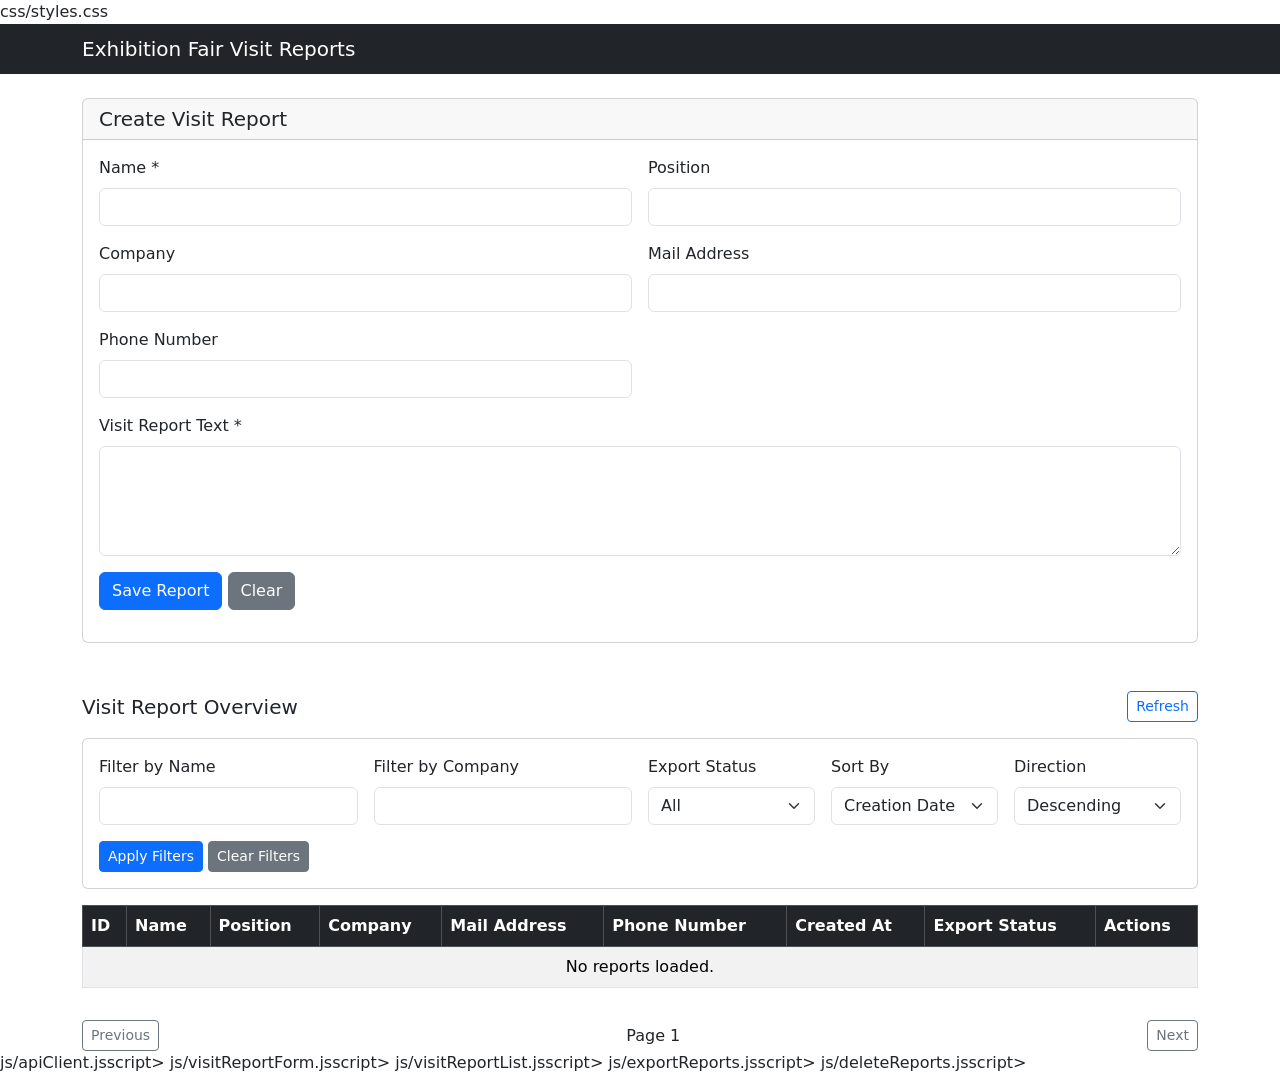
<file: index.html>
<!DOCTYPE html>
<html lang="en">
<head>
    <meta charset="UTF-8">
    <meta name="viewport" content="width=device-width, initial-scale=1.0">
    <title>Exhibition Fair Visit Reports</title>
    <link rel="stylesheet" href="https://cdn.jsdelivr.net/npm/bootstrap@5.3.3/dist/css/bootstrap.min.css">
    css/styles.css
</head>
<body>
    <nav class="navbar navbar-dark bg-dark mb-4">
        <div class="container">
            <span class="navbar-brand mb-0 h1">Exhibition Fair Visit Reports</span>
        </div>
    </nav>

    <main class="container">
        <section class="mb-5">
            <div class="card">
                <div class="card-header">
                    <h2 class="h5 mb-0">Create Visit Report</h2>
                </div>
                <div class="card-body">
                    <form id="visitReportForm">
                        <div class="row g-3">
                            <div class="col-md-6">
                                <label for="name" class="form-label">Name *</label>
                                <input type="text" class="form-control" id="name" required maxlength="255">
                            </div>
                            <div class="col-md-6">
                                <label for="position" class="form-label">Position</label>
                                <input type="text" class="form-control" id="position" maxlength="255">
                            </div>
                            <div class="col-md-6">
                                <label for="company" class="form-label">Company</label>
                                <input type="text" class="form-control" id="company" maxlength="255">
                            </div>
                            <div class="col-md-6">
                                <label for="mailAddress" class="form-label">Mail Address</label>
                                <input type="email" class="form-control" id="mailAddress" maxlength="320">
                            </div>
                            <div class="col-md-6">
                                <label for="phoneNumber" class="form-label">Phone Number</label>
                                <input type="text" class="form-control" id="phoneNumber" maxlength="100">
                            </div>
                            <div class="col-12">
                                <label for="reportText" class="form-label">Visit Report Text *</label>
                                <textarea class="form-control" id="reportText" rows="4" required maxlength="5000"></textarea>
                            </div>
                        </div>
                        <div class="mt-3">
                            <button type="submit" class="btn btn-primary">Save Report</button>
                            <button type="reset" class="btn btn-secondary">Clear</button>
                        </div>
                    </form>
                    <div id="formMessage" class="mt-3"></div>
                </div>
            </div>
        </section>

        <section>
            <div class="d-flex justify-content-between align-items-center mb-3">
                <h2 class="h5 mb-0">Visit Report Overview</h2>
                <button id="refreshReportsButton" class="btn btn-outline-primary btn-sm">Refresh</button>
            </div>

            <div class="card mb-3">
                <div class="card-body">
                    <div class="row g-3">
                        <div class="col-md-3">
                            <label for="filterName" class="form-label">Filter by Name</label>
                            <input type="text" class="form-control" id="filterName">
                        </div>
                        <div class="col-md-3">
                            <label for="filterCompany" class="form-label">Filter by Company</label>
                            <input type="text" class="form-control" id="filterCompany">
                        </div>
                        <div class="col-md-2">
                            <label for="filterExported" class="form-label">Export Status</label>
                            <select class="form-select" id="filterExported">
                                <option value="">All</option>
                                <option value="false">Not Exported</option>
                                <option value="true">Exported</option>
                            </select>
                        </div>
                        <div class="col-md-2">
                            <label for="sortBy" class="form-label">Sort By</label>
                            <select class="form-select" id="sortBy">
                                <option value="createdAt">Creation Date</option>
                                <option value="name">Name</option>
                                <option value="company">Company</option>
                            </select>
                        </div>
                        <div class="col-md-2">
                            <label for="sortDirection" class="form-label">Direction</label>
                            <select class="form-select" id="sortDirection">
                                <option value="desc">Descending</option>
                                <option value="asc">Ascending</option>
                            </select>
                        </div>
                    </div>
                    <div class="mt-3">
                        <button id="applyFiltersButton" class="btn btn-primary btn-sm">Apply Filters</button>
                        <button id="clearFiltersButton" class="btn btn-secondary btn-sm">Clear Filters</button>
                    </div>
                </div>
            </div>

            <div class="table-responsive">
                <table class="table table-striped table-bordered align-middle">
                    <thead class="table-dark">
                        <tr>
                            <th>ID</th>
                            <th>Name</th>
                            <th>Position</th>
                            <th>Company</th>
                            <th>Mail Address</th>
                            <th>Phone Number</th>
                            <th>Created At</th>
                            <th>Export Status</th>
                            <th>Actions</th>
                        </tr>
                    </thead>
                    <tbody id="reportsTableBody">
                        <tr>
                            <td colspan="9" class="text-center">No reports loaded.</td>
                        </tr>
                    </tbody>
                </table>
            </div>

            <div class="d-flex justify-content-between align-items-center mt-3">
                <button id="previousPageButton" class="btn btn-outline-secondary btn-sm">Previous</button>
                <span id="paginationInfo">Page 1</span>
                <button id="nextPageButton" class="btn btn-outline-secondary btn-sm">Next</button>
            </div>
        </section>
    </main>

    js/apiClient.jsscript>
    js/visitReportForm.jsscript>
    js/visitReportList.jsscript>
    js/exportReports.jsscript>
    js/deleteReports.jsscript>
</body>
</html>
</file>
